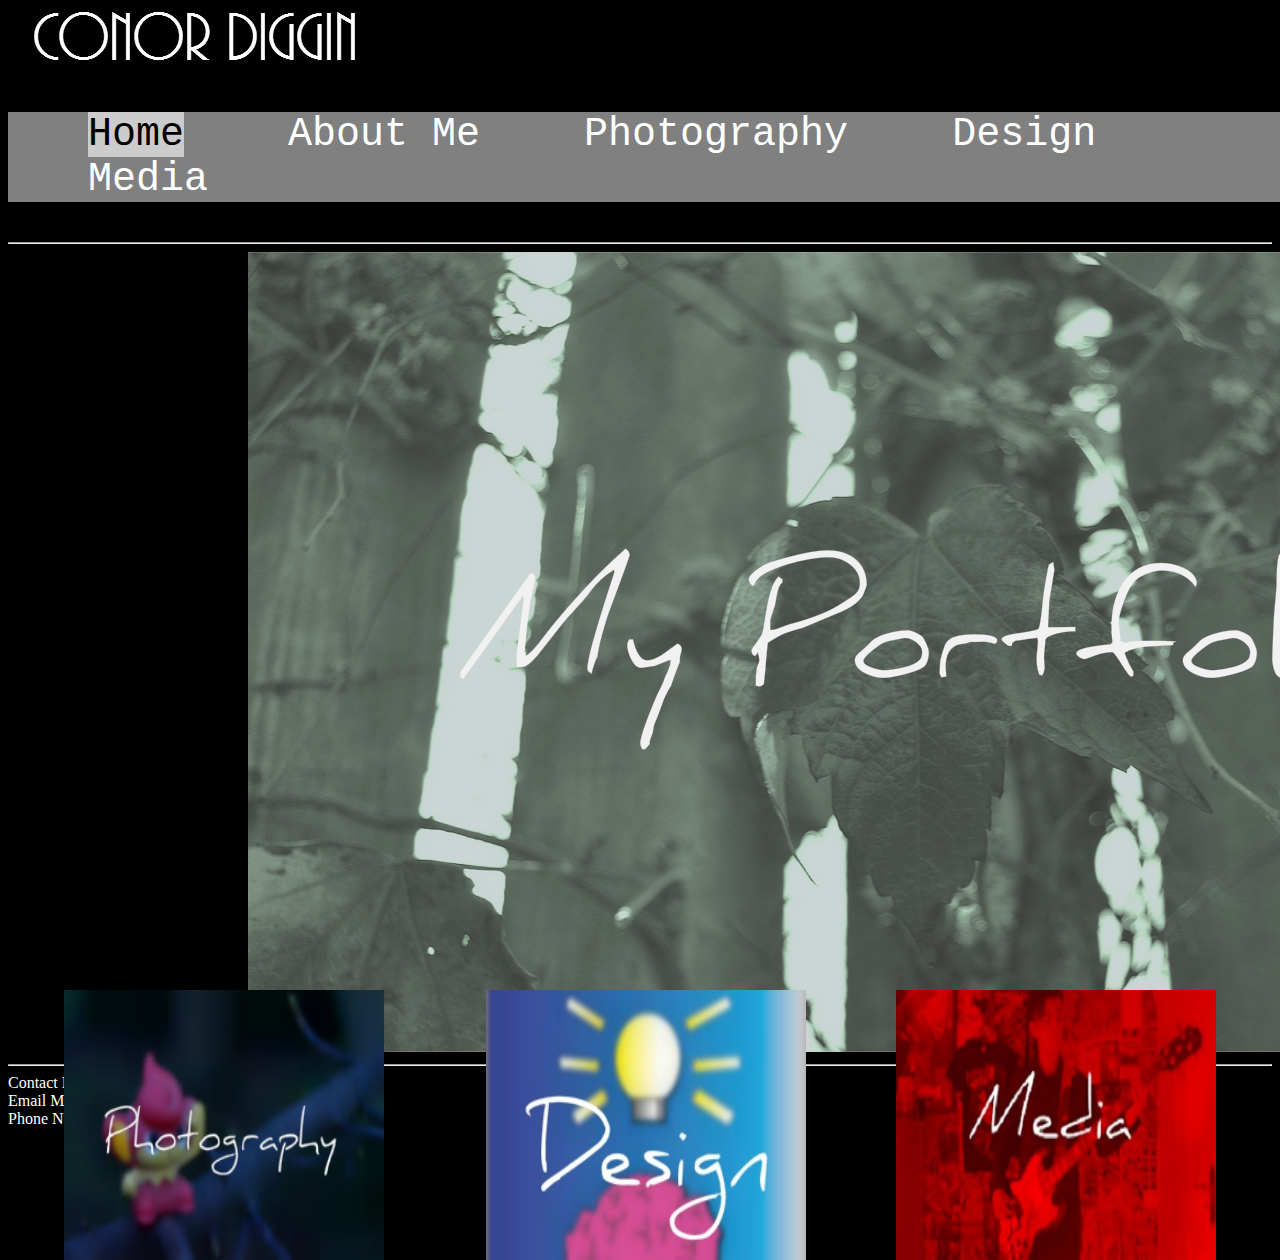
<file: index.html>
<!DOCTYPE html>
<head>
<meta name="viewport" content="width=device-width, initial-scale=1.0">
<meta charset="UTF-8">

<title>ConorDiggin</title>
<link rel="stylesheet" type="text/css" href="style.css">
</head>

<body>
<div class="logo">

		<img src= "images/name.png" alt="ConorDiggin">

</div>




<div class= "nav">
	<ul>
		<li><a class="active" 	href="index.html">Home</a></li>
		<li><a	href="about.html">About Me</a></li>
		<li><a	href="photography.html">Photography</a></li>
		<li><a	href="design.html">Design</a></li>
		<li><a	href="media.html">Media</a></li>
	</ul>	
</div>





<hr>

		<div class="background">
		       

		       <a href="photography.html"><img class="link1" src= "images/pic.JPG" alt="pic of monkey"></a>

               <a href="design.html"><img class="link2" src= "images/brain.JPG" alt="poster"></a>

               <a href="media.html"><img class="link3" src= "images/mediapic.jpg" alt="mediapic"></a>

	          <img src= "images/leaf.jpg" alt="background">

		</div>

<footer>
<hr>
	Contact Me<br>
	Email Me:<a href="mailto:conordiggin133@gmail.com">ConorDiggin133@gmail.com</a><br>
	Phone Number: 0857532361

</footer>




</body>



</html>
</file>
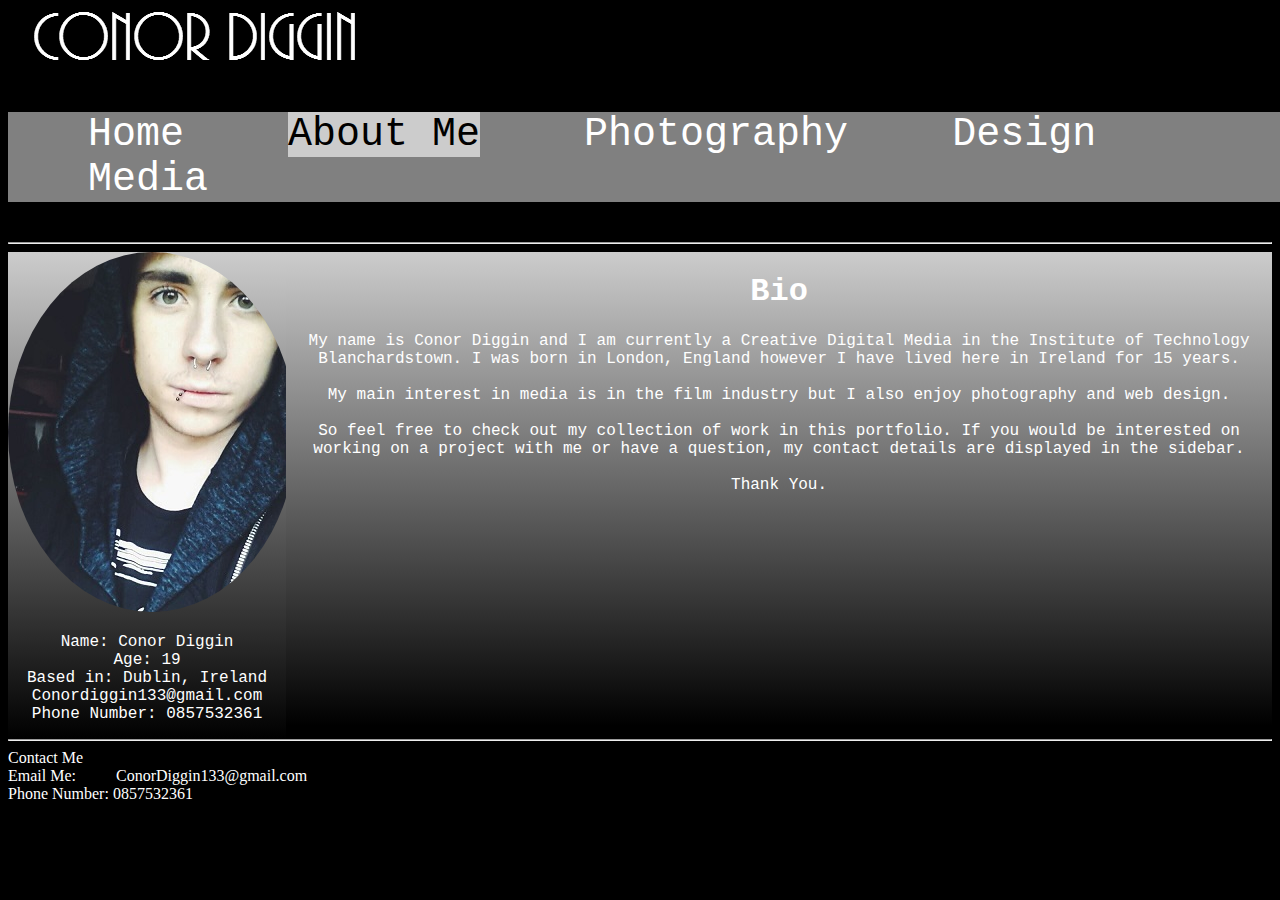
<file: about.html>
<!DOCTYPE html>
<head>
<meta name="viewport" content="width=device-width, initial-scale=1.0">
<meta charset="UTF-8">





<title>ConorDiggin</title>

<link rel="stylesheet" type="text/css" href="style.css">



</head>

<body>

<img src= "images/name.png" alt="ConorDiggin">

<div class= "nav">
	<ul>
		<li><a	href="index.html">Home</a></li>
		<li><a class="active" 	href="about.html">About Me</a></li>
		<li><a	href="photography.html">Photography</a></li>
		<li><a	href="design.html">Design</a></li>
		<li><a	href="media.html">Media</a></li>
	</ul>	
</div>




		<hr>

			<div id="aboutcontent">

		<div id="column1">
		<img class="circle" src= "images/me.jpg" alt="me">
		<p id="bio">Name: Conor Diggin<br>
		Age: 19<br>
		Based in: Dublin, Ireland<br>
		Conordiggin133@gmail.com<br>
		Phone Number: 0857532361<br>
        </div>

        <div id="column2">
              <h1>Bio</h1>
              <p>
                  My name is Conor Diggin and I am currently a Creative Digital Media in the Institute of Technology Blanchardstown. I was born in London, England however I have lived here in Ireland for 15 years.<br>
                  <br>
                  My main interest in media is in the film industry but I also enjoy photography and web design.<br>
                  <br>
                  So feel free to check out my collection of work in this portfolio. If you would be interested on working on a project with me or have a question, my contact details are displayed in the sidebar.<br>
                  <br>
                  Thank You.<br>



              </p>
              <br>
              <br>
              <br>
              <br>
              <br>
              <br>
              <br>
              <br>
              <br>
              <br>
              <br>
              <br>
              

        	

        </div>
         
			</div>


			<footer class="test">
<hr>
	Contact Me<br>
	Email Me:<a href="mailto:conordiggin133@gmail.com">ConorDiggin133@gmail.com</a><br>
	Phone Number: 0857532361

</footer>

</body>



</html>
</file>
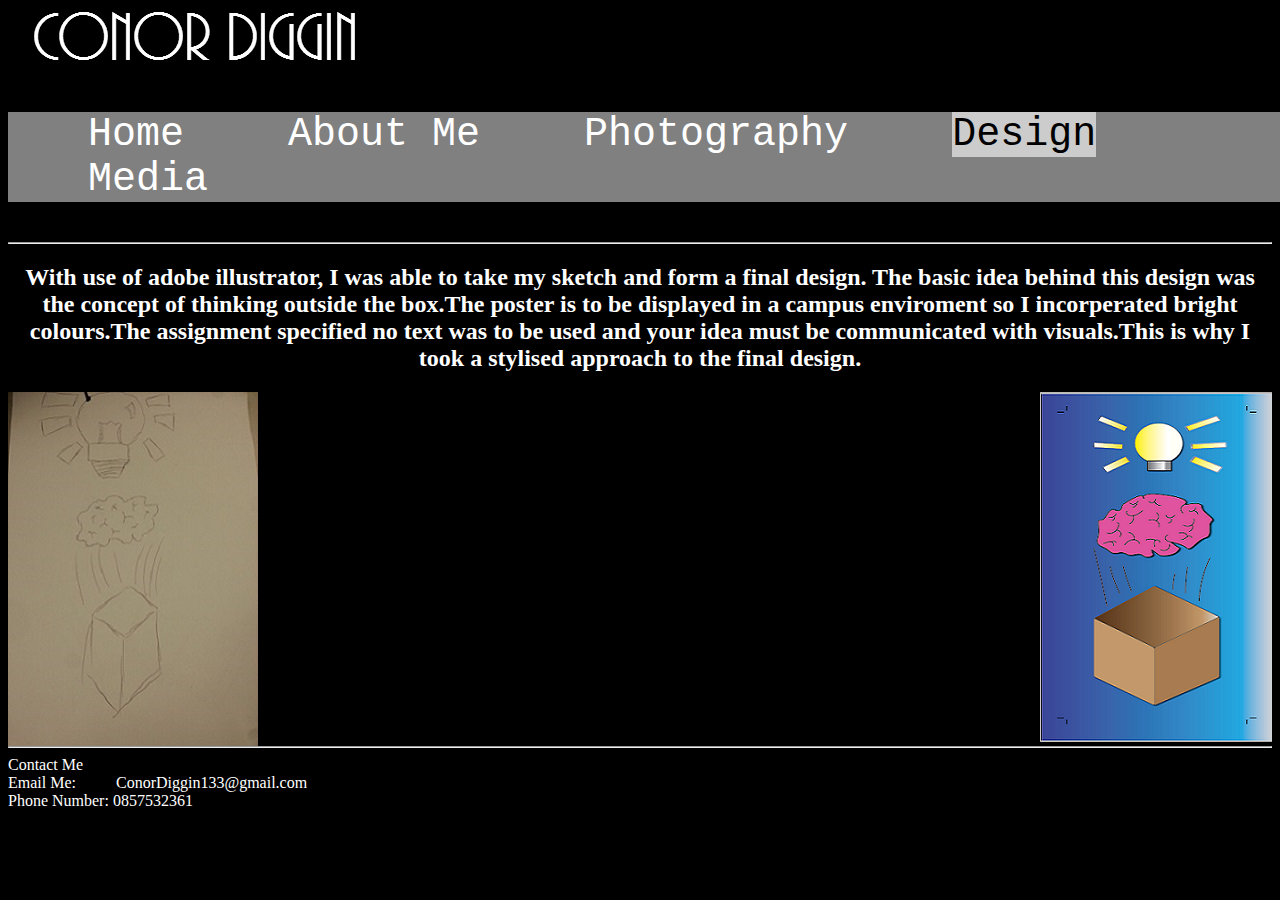
<file: design.html>
<!DOCTYPE html>
<head>
<meta name="viewport" content="width=device-width, initial-scale=1.0">
<title>ConorDiggin</title>

<link rel="stylesheet" type="text/css" href="style.css">




</head>

<body>

<img src= "images/name.png" alt="ConorDiggin">



<div class= "nav">
	<ul>
		<li><a	href="index.html">Home</a></li>
		<li><a	href="about.html">About Me</a></li>
		<li><a	href="photography.html">Photography</a></li>
		<li><a class="active" 	href="design.html">Design</a></li>
		<li><a	href="media.html">Media</a></li>
	</ul>	
</div>

<hr>

<div id="media1">



<h2 class="paragraph">With use of adobe illustrator, I was able to take my sketch and form a final design. The basic idea behind this design was the concept of thinking outside the box.The poster is to be displayed in a campus enviroment so I incorperated bright colours.The assignment specified no text was to be used and your idea must be communicated with visuals.This is why I took a stylised approach to the final design.</h2>

</div>



<div class="media2">
<img class="x" src= "images/xposter.jpg" alt="poster">

	<img class="finalposter" src= "images/poster.PNG" alt="poster">
</div>

<footer class="test">
	<hr>
	Contact Me<br>
	Email Me:<a href="mailto:conordiggin133@gmail.com">ConorDiggin133@gmail.com</a><br>
	Phone Number: 0857532361


</footer>

</body>




</html>
</file>
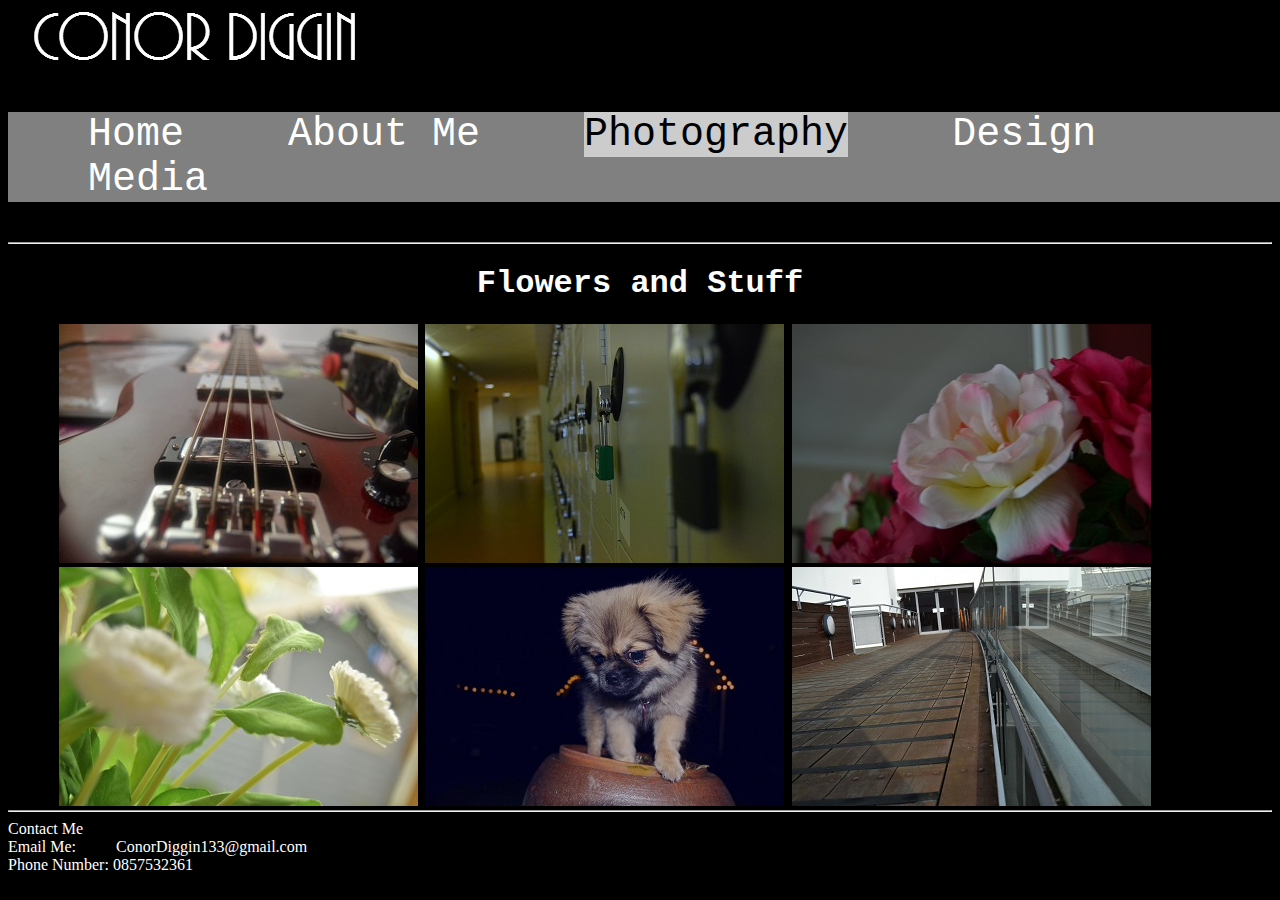
<file: flowers.html>
<!DOCTYPE html>

<head>
<meta name="viewport" content="width=device-width, initial-scale=1.0">

<link rel="stylesheet" type="text/css" href="style.css">
<title>ConorDiggin</title>


</head>

<body>

<img src= "images/name.png" alt="ConorDiggin">





<div class= "nav">
	<ul>
		<li><a	href="index.html">Home</a></li>
		<li><a	href="about.html">About Me</a></li>
		<li><a	class="active" href="photography.html">Photography</a></li>
		<li><a	href="design.html">Design</a></li>
		<li><a 	href="media.html">Media</a></li>
	</ul>	
</div>
<hr>

<h1>Flowers and Stuff</h1>

<div class="album1">
<img  src= "images/bass.jpg" alt="bass">

<img  src= "images/green.JPG" alt="plant">
</div>
<div class="album2">
<img  src= "images/college.jpg" alt="college">

<img  src= "images/dog.jpg" alt="dog">
</div>

<div class="album3">
<img src= "images/pink.JPG" alt="pink flower">

<img src= "images/campus1.jpg" alt="campus">
</div>


<footer class="test">
	<hr>
	Contact Me<br>
	Email Me:<a href="mailto:conordiggin133@gmail.com">ConorDiggin133@gmail.com</a><br>
	Phone Number: 0857532361


</footer>
</body>




</html>
</file>
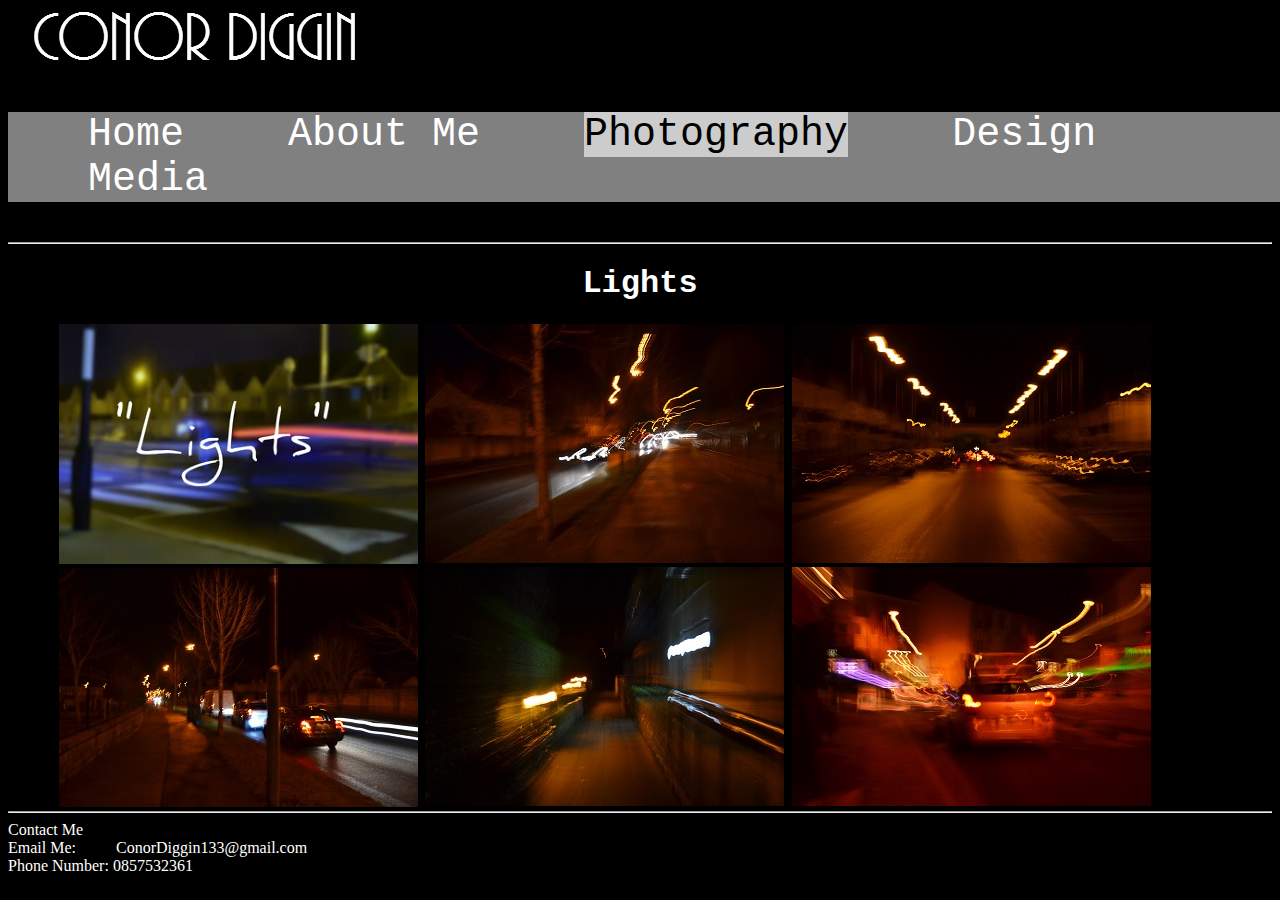
<file: lights.html>
<!DOCTYPE html>

<head>
<meta name="viewport" content="width=device-width, initial-scale=1.0">
<link rel="stylesheet" type="text/css" href="style.css">
<title>ConorDiggin</title>


</head>

<body>

<img src= "images/name.png" alt="ConorDiggin">





<div class= "nav">
	<ul>
		<li><a	href="index.html">Home</a></li>
		<li><a	href="about.html">About Me</a></li>
		<li><a	class="active" href="photography.html">Photography</a></li>
		<li><a	href="design.html">Design</a></li>
		<li><a 	href="media.html">Media</a></li>
	</ul>	
</div>
<hr>




<h1>Lights</h1>

<div class="photocolumn">

<div class="album1">
<img  src= "images/Lights.JPG" alt="lights">

<img  src= "images/lights2.JPG" alt="lights">
</div>
<div class="album2">
<img  src= "images/lights3.JPG" alt="lights">

<img  src= "images/lights4.JPG" alt="lights">
</div>

<div class="album3">
<img src= "images/lights5.JPG" alt="lights">

<img src= "images/lights6.JPG" alt="lights">
</div>

</div>

<footer class="test">
	<hr>
	Contact Me<br>
	Email Me:<a href="mailto:conordiggin133@gmail.com">ConorDiggin133@gmail.com</a><br>
	Phone Number: 0857532361


</footer>

</body>




</html>
</file>
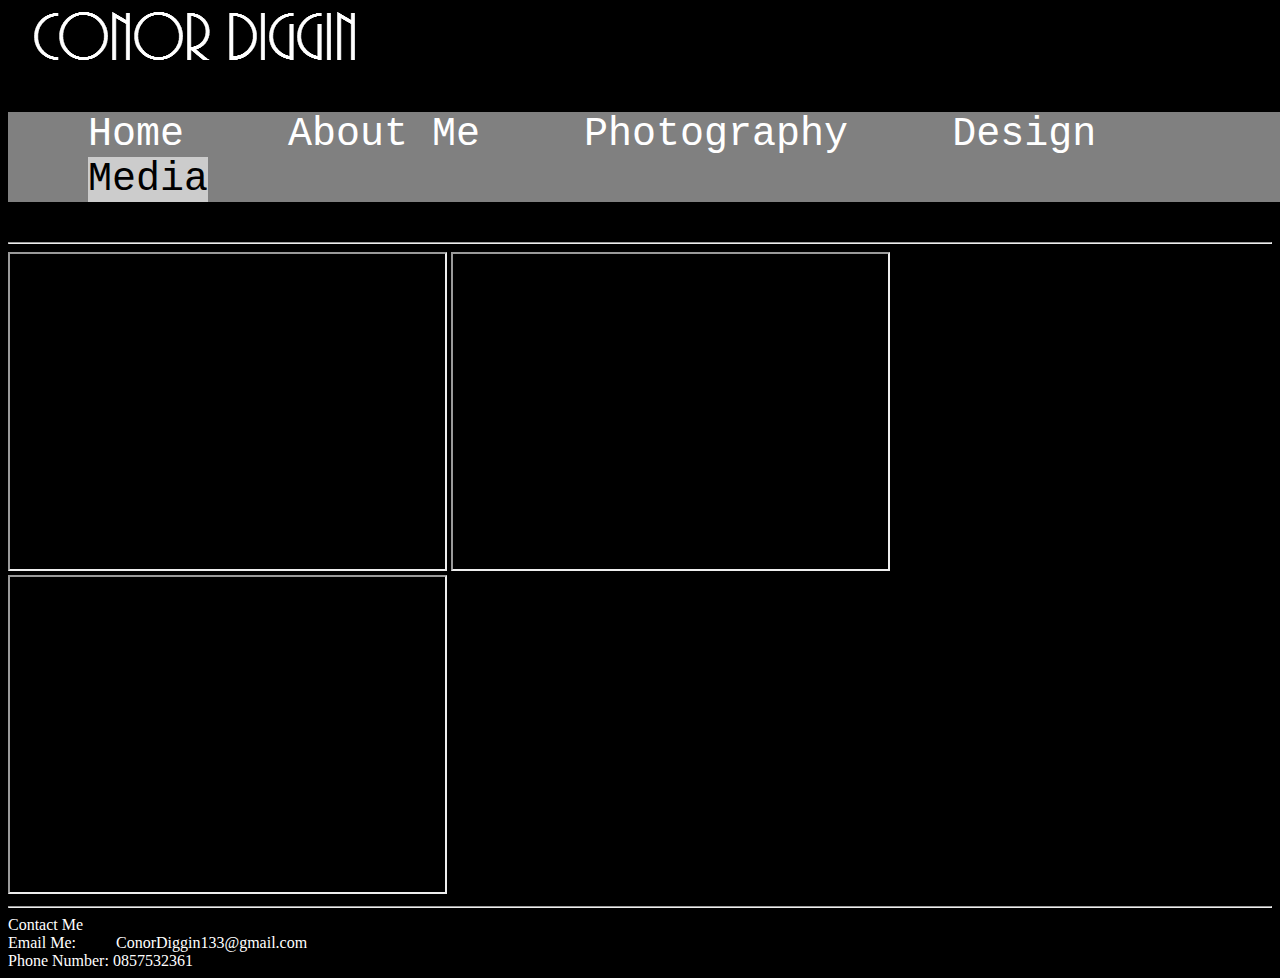
<file: media.html>
<!DOCTYPE html>
<head>
<title>ConorDiggin</title>

<link rel="stylesheet" type="text/css" href="style.css">
<meta name="viewport" content="width=device-width, initial-scale=1.0">



</head>

<body>

<img src= "images/name.png" alt="ConorDiggin">



<div class= "nav">
	<ul>
		<li><a	href="index.html">Home</a></li>
		<li><a	href="about.html">About Me</a></li>
		<li><a	href="photography.html">Photography</a></li>
		<li><a	href="design.html">Design</a></li>
		<li><a class="active" 	href="media.html">Media</a></li>
	</ul>	
</div>
<hr>

<iframe width="435" height="315"
src="http://www.youtube.com/embed/3BP_f7SVAOQ?autoplay=0">
</iframe>

<iframe width="435" height="315"
src="http://www.youtube.com/embed/JKPFHb21d4Y?autoplay=0">
</iframe>

<iframe width="435" height="315"
src="http://www.youtube.com/embed/N8hyWbH3FDY?autoplay=0">
</iframe>


<footer>
	<hr>
	Contact Me<br>
	Email Me:<a href="mailto:conordiggin133@gmail.com">ConorDiggin133@gmail.com</a><br>
	Phone Number: 0857532361


</footer>


</body>




</html>
</file>
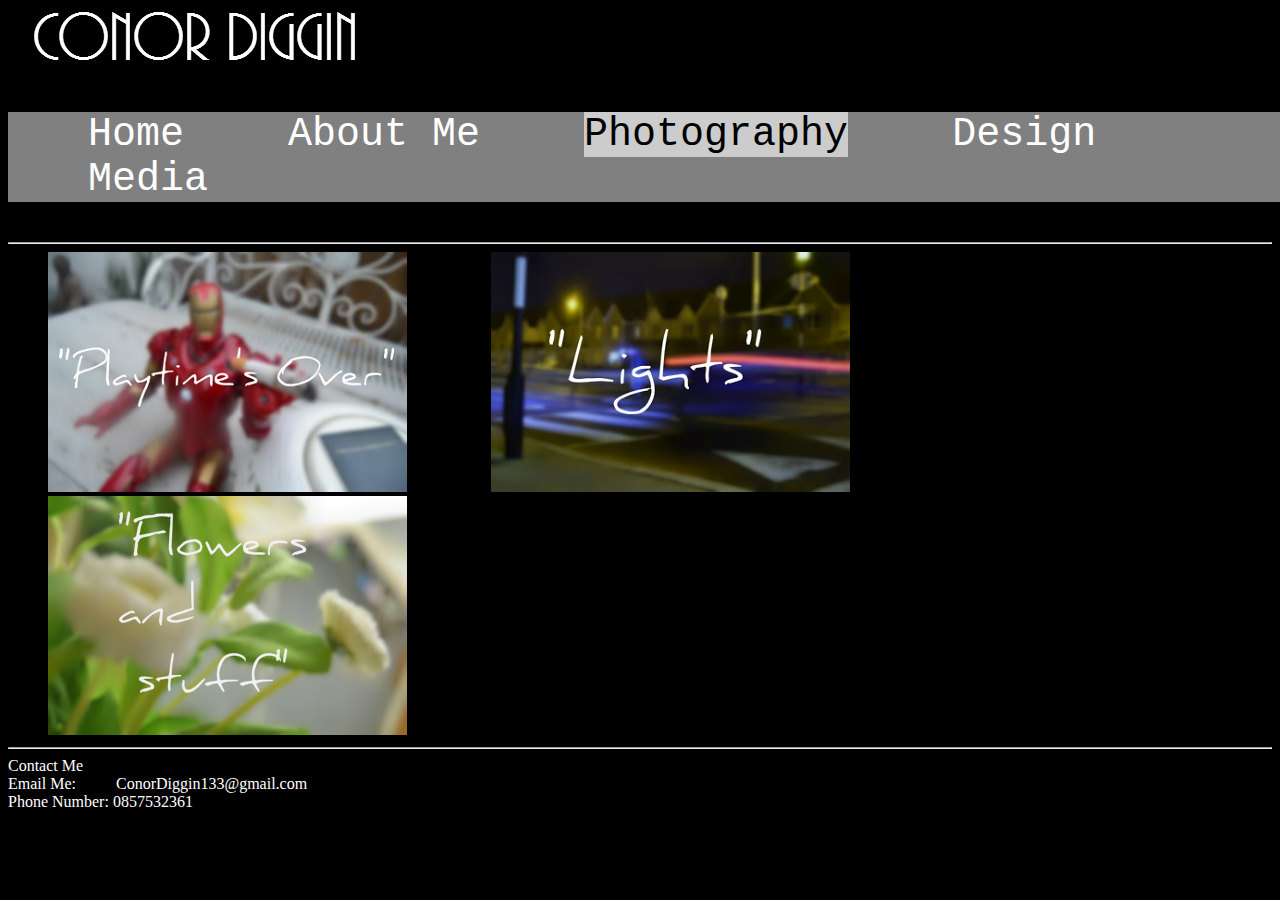
<file: photography.html>
<!DOCTYPE html>
<head>
<meta name="viewport" content="width=device-width, initial-scale=1.0">

<title>ConorDiggin</title>

<link rel="stylesheet" type="text/css" href="style.css">

</head>

<body>

<img src= "images/name.png" alt="ConorDiggin">



<div class= "nav">
	<ul>
		<li><a	href="index.html">Home</a></li>
		<li><a	href="about.html">About Me</a></li>
		<li><a class="active" 	href="photography.html">Photography</a></li>
		<li><a	href="design.html">Design</a></li>
		<li><a	href="media.html">Media</a></li>
	</ul>	
</div>
<hr>

<div class="photography">

<div class="photo">

<a href="playtimesover.html"><img src= "images/smoke.JPG" alt="smoke"></a>

</div>

<div class="photo">

<a href="lights.html"><img src= "images/Lights.JPG" alt="lights"></a>

</div>

<div class="photo">

<a href="flowers.html"><img src= "images/plant.JPG" alt="plant"></a>
</div>

</div>

<footer>
<hr>
	Contact Me<br>
	Email Me:<a href="mailto:conordiggin133@gmail.com">ConorDiggin133@gmail.com</a><br>
	Phone Number: 0857532361

</footer>

</body>




</html>
</file>
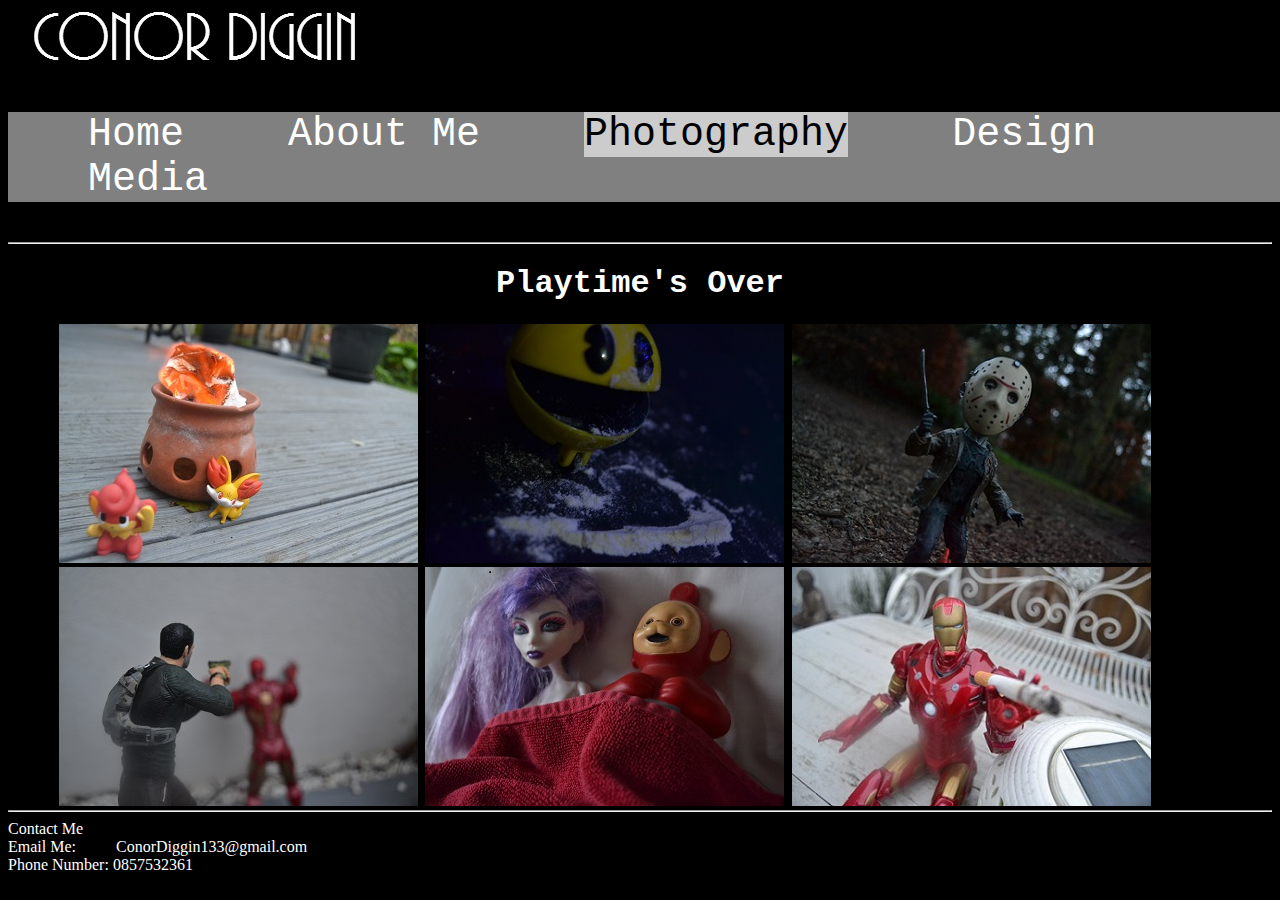
<file: playtimesover.html>
<!DOCTYPE html>

<head>
<meta name="viewport" content="width=device-width, initial-scale=1.0">

<title>ConorDiggin</title>

<link rel="stylesheet" type="text/css" href="style.css">


</head>

<body>

<img src= "images/name.png" alt="ConorDiggin">



<div class= "nav">
	<ul>
		<li><a	href="index.html">Home</a></li>
		<li><a	href="about.html">About Me</a></li>
		<li><a	class="active" href="photography.html">Photography</a></li>
		<li><a	href="design.html">Design</a></li>
		<li><a 	href="media.html">Media</a></li>
	</ul>	
</div>
<hr>



<h1>Playtime's Over</h1>

<div class="album1">
<img  src= "images/fire.JPG" alt="fire">

<img  src= "images/gun.JPG" alt="gun">
</div>
<div class="album2">
<img  src= "images/pac.JPG" alt="paccman">

<img  src= "images/brats.JPG" alt="brats">
</div>

<div class="album3">
<img src= "images/jason.JPG" alt="jason">

<img src= "images/smoke2.JPG" alt="smoke">
</div>

<footer class="test">
	<hr>
	Contact Me<br>
	Email Me:<a href="mailto:conordiggin133@gmail.com">ConorDiggin133@gmail.com</a><br>
	Phone Number: 0857532361


</footer>

</body>




</html>
</file>
<file: style.css>
.logo {
	   background-color: 	black;
	   display: block;
	   width: 100%;

}




ul	{
	
	list-style-type:	none;
    position:  relative;
	background-color:		#808080;
	height: 7.3%;
	width: 100%;
	font-family: "Courier New";
	font-size: 250%;


}

li	{
display:	inline;
color: white;
text-align:	center;
}





li	a:hover {
background-color:	#cccccc;
color:	black;
}

a {
	text-decoration: none;
	color: white;
	margin: 40px;

}

.active	{
background-color:	#cccccc;
color:	black;
}

body {
	    background: black; 
}

footer {
	      color: white;
	      font-family: courier
	      position: fixed;
	      }

.circle {
	        border-radius: 50%;
	        position: relative;
}


.link1 {
	
    position: absolute;
    left: 5%;
    top: 110%;
    z-index: 2;
    height: 30%;
    width: 25%;
}

.link2 {
	
    position: absolute;
    left: 38%;
    top: 110%;
    z-index: 2;
    height: 30%;
    width: 25%;
}


.link3 {
	
    position: absolute;
    left: 70%;
    top: 110%;
    z-index: 2;
    height: 30%;
    width: 25%;
}

p {
	color: white;
}

#column1 { 
	       float: left; 
	       background: -webkit-linear-gradient(#cccccc, black);
	       height: 90%;
	       width: 22%;
	       text-align: center;
	       font-family: Courier New;
	       position: relative;

}

#column2 { 
	       float: right;
	       background: -webkit-linear-gradient(#cccccc, black);
	       height: 80%;
	       width: 78%;
	       text-align: center;
	       font-family: Courier;
	       position: relative;

}



.photo {
	    display: inline-block;
	  
}

.album1{
	     float: left;
	     margin-left: 4%;
	     display: block;
	     width: 27%;
	     height: 85%;
	     background-color: black;
}

.album2{
	     float: left;
	     margin-left: 2%;
	    
	     display: block;
	     width: 27%;
	     height: 85%;
	     background-color: black;
}


.album3{
	     float: right;
	    
	     
	     display: block;
	     width: 27%;
	     height: 85%;
	     background-color: black;
	     margin-right: 11%;
}


.test {

	    clear: both;
}

h1 {

	   color: white;
	   font-family: courier;
	   text-align: center;

}

#media1 {

	       display: block;
	       width: 100%;
	       
	       background-color: black;
	       
	       
	     }
.x {

	   float: left;
}

	       
.paragraph {

	          text-align: center;
	          color: white;
	         
	          
}

.finalposter {

	            float: right;
}
</file>
